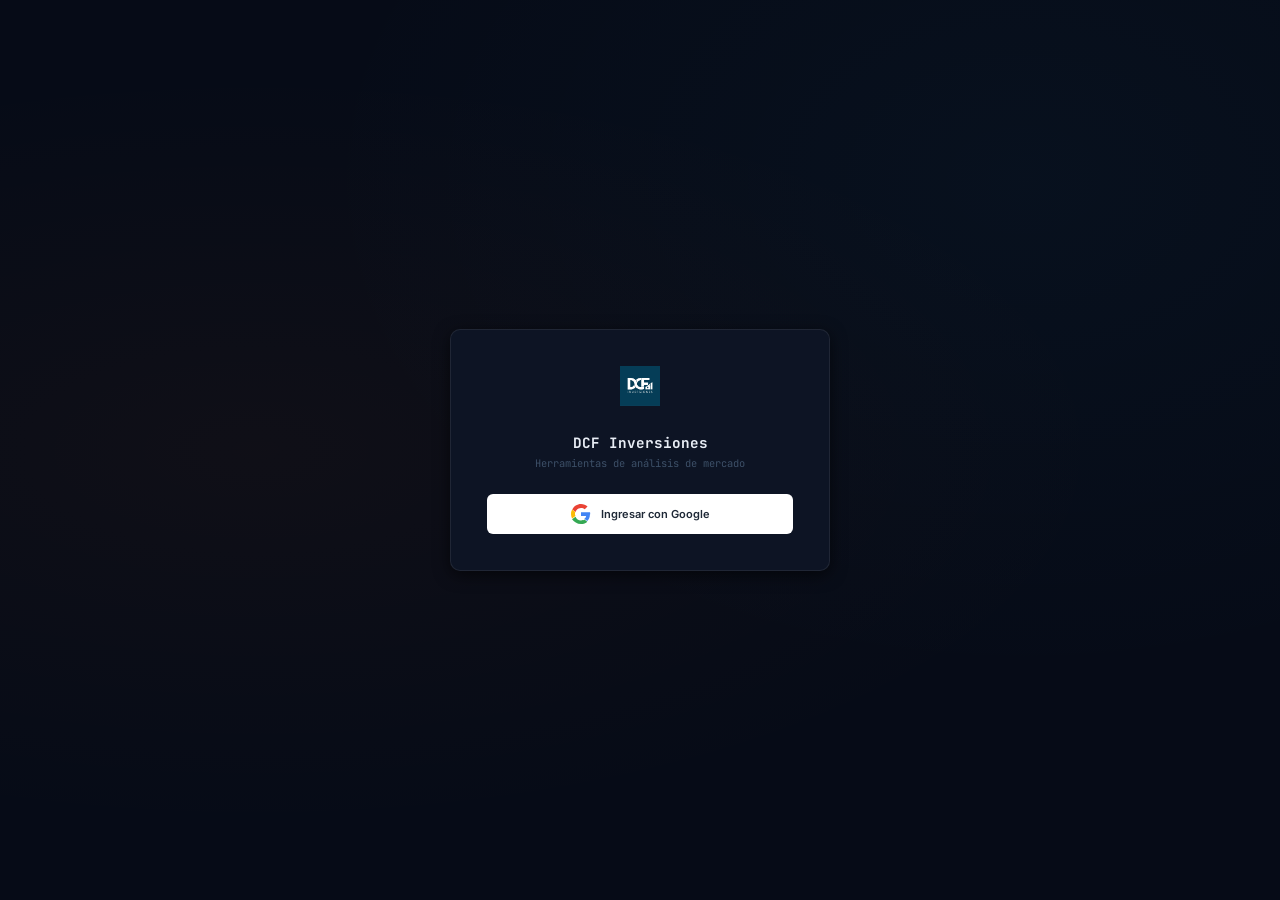
<file: frontend/login.html>
<!DOCTYPE html>
<html lang="es">
<head>
  <meta charset="UTF-8"/>
  <meta name="viewport" content="width=device-width, initial-scale=1.0"/>
  <title>DCF | Ingresar</title>
  <link rel="icon" href="assets/dcf-logo.png"/>
  <link rel="stylesheet" href="css/design-system.css"/>
  <link rel="stylesheet" href="css/components.css"/>
</head>
<body>
<div class="login-page">
  <div class="login-card">
    <div class="login-logo">
      <img src="assets/dcf-logo.png" alt="DCF Inversiones" onerror="this.outerHTML='<div style=\'font-size:2rem;font-weight:900;color:#f97316\'>DCF</div>'"/>
    </div>
    <h1 class="login-title">DCF Inversiones</h1>
    <p class="login-subtitle">Herramientas de análisis de mercado</p>

    <a id="google-login-btn" class="login-btn-google" style="cursor:pointer">
      <svg width="20" height="20" viewBox="0 0 48 48">
        <path fill="#EA4335" d="M24 9.5c3.5 0 6.6 1.2 9 3.2l6.7-6.7C35.8 2.5 30.2 0 24 0 14.7 0 6.8 5.4 3 13.4l7.8 6C12.8 13 17.9 9.5 24 9.5z"/>
        <path fill="#4285F4" d="M46.1 24.5c0-1.6-.1-3.1-.4-4.5H24v8.5h12.4c-.5 2.9-2.1 5.3-4.5 7l7 5.4c4.1-3.8 6.5-9.4 6.5-16z"/>
        <path fill="#FBBC05" d="M10.8 28.6A14.5 14.5 0 0 1 9.5 24c0-1.6.3-3.1.8-4.6L2.6 13.4A23.9 23.9 0 0 0 0 24c0 3.8.9 7.4 2.5 10.6l8.3-6z"/>
        <path fill="#34A853" d="M24 48c6.2 0 11.4-2 15.2-5.5l-7-5.4c-2 1.4-4.6 2.2-8.2 2.2-6.1 0-11.2-3.5-13.2-8.8l-8.3 6C6.8 42.6 14.7 48 24 48z"/>
      </svg>
      Ingresar con Google
    </a>

    <div id="login-error" class="login-error hidden"></div>
  </div>
</div>

<script>
  // Detect base paths
  const _API = (
    window.location.hostname === 'localhost' || window.location.hostname === '127.0.0.1'
  ) ? '' : (window._DCF_API_URL || 'https://dcf-herramientas-web.onrender.com');

  const _base = (() => {
    const p = window.location.pathname;
    const m = p.match(/^(\/[^/]+)\//);
    return (m && !m[1].includes('.')) ? m[1] : '';
  })();

  // Check for error in URL params
  const params = new URLSearchParams(window.location.search);
  const error = params.get('error');
  const errorMessages = {
    oauth_denied:    'Acceso denegado por Google.',
    token_failed:    'Error al obtener el token de acceso.',
    userinfo_failed: 'No se pudo obtener la información del usuario.',
    no_email:        'No se recibió un email válido.',
    not_authorized:  'Tu email no está en la lista de acceso. Contactá a DCF Inversiones.',
  };
  if (error) {
    const el = document.getElementById('login-error');
    el.classList.remove('hidden');
    el.textContent = errorMessages[error] || `Error: ${error}`;
  }

  // Set Google login button href dynamically to point to Render backend
  document.getElementById('google-login-btn').href = _API + '/auth/login';

  // If already logged in, redirect to app
  fetch(_API + '/auth/me', { credentials: 'include' })
    .then(r => { if (r.ok) window.location.href = _base + '/'; })
    .catch(() => {});
</script>
</body>
</html>
</file>
<file: frontend/css/design-system.css>
/* ─── DCF Design System v2 — Terminal style ──────────────────────────────── */
/* Inspired by bondterminal.com + rendimientos.co                             */

@import url('https://fonts.googleapis.com/css2?family=Inter:wght@300;400;500;600;700&family=JetBrains+Mono:wght@400;500;600;700&display=swap');

:root {
  /* Backgrounds */
  --bg-base:       #060b17;
  --bg-surface:    #0d1424;
  --bg-surface-2:  #111d35;
  --bg-elevated:   #162032;
  --bg-hover:      rgba(255,255,255,0.035);

  /* Accent — DCF orange */
  --accent:        #f97316;
  --accent-dim:    rgba(249,115,22,0.10);
  --accent-border: rgba(249,115,22,0.28);

  /* Text */
  --text-primary:   #e8edf5;
  --text-secondary: #7a8fa6;
  --text-muted:     #3d5068;
  --text-accent:    #f97316;

  /* Semantic */
  --positive:        #22c55e;
  --positive-dim:    rgba(34,197,94,0.08);
  --positive-border: rgba(34,197,94,0.22);
  --negative:        #ef4444;
  --negative-dim:    rgba(239,68,68,0.08);
  --negative-border: rgba(239,68,68,0.22);
  --neutral:         #3d5068;

  /* Chart colors */
  --sky:     #38bdf8;
  --violet:  #a78bfa;
  --emerald: #34d399;
  --amber:   #fbbf24;

  /* Borders */
  --border:      rgba(255,255,255,0.055);
  --border-soft: rgba(255,255,255,0.08);
  --border-mid:  rgba(255,255,255,0.14);

  /* Layout */
  --topnav-height:  44px;
  --subnav-height:  36px;
  --content-max:    1320px;   /* bondterminal/rendimientos style — not too wide */
  --content-pad:    20px;
  --radius-sm:      3px;
  --radius:         6px;
  --radius-lg:      10px;

  /* Typography */
  --font:      'Inter', -apple-system, BlinkMacSystemFont, sans-serif;
  --font-mono: 'JetBrains Mono', 'Fira Code', 'Cascadia Code', monospace;
  --tabular:   "tnum", "tabular-nums";

  /* Shadows */
  --shadow-sm: 0 1px 3px rgba(0,0,0,0.5);
  --shadow:    0 4px 16px rgba(0,0,0,0.6);
}

/* ─── Reset ─────────────────────────────────────────────────────────────── */
*, *::before, *::after { box-sizing: border-box; margin: 0; padding: 0; }

html { font-size: 13px; -webkit-font-smoothing: antialiased; }

body {
  font-family: var(--font);
  background: var(--bg-base);
  color: var(--text-primary);
  min-height: 100vh;
  overflow-x: hidden;
}

a { color: var(--accent); text-decoration: none; }

/* ─── Scrollbar ──────────────────────────────────────────────────────────── */
::-webkit-scrollbar { width: 5px; height: 5px; }
::-webkit-scrollbar-track { background: transparent; }
::-webkit-scrollbar-thumb { background: rgba(255,255,255,0.1); border-radius: 3px; }
::-webkit-scrollbar-thumb:hover { background: rgba(255,255,255,0.2); }

/* ─── Typography ─────────────────────────────────────────────────────────── */
.font-mono    { font-family: var(--font-mono); }
.tabular      { font-variant-numeric: var(--tabular); }
.uppercase    { text-transform: uppercase; letter-spacing: 0.07em; }
.font-medium  { font-weight: 500; }
.font-semibold{ font-weight: 600; }
.font-bold    { font-weight: 700; }
.text-xs      { font-size: 0.69rem; }
.text-sm      { font-size: 0.84rem; }
.text-base    { font-size: 1rem; }
.text-lg      { font-size: 1.1rem; }
.text-primary   { color: var(--text-primary); }
.text-secondary { color: var(--text-secondary); }
.text-muted     { color: var(--text-muted); }
.text-accent    { color: var(--accent); }
.text-positive  { color: var(--positive); }
.text-negative  { color: var(--negative); }
.text-sky       { color: var(--sky); }
.text-violet    { color: var(--violet); }
.text-emerald   { color: var(--emerald); }

/* ─── App shell — topnav layout ─────────────────────────────────────────── */
.app-shell { display: flex; flex-direction: column; min-height: 100vh; }

/* Top navigation bar */
.topnav {
  height: var(--topnav-height);
  background: var(--bg-surface);
  border-bottom: 1px solid var(--border);
  display: flex;
  align-items: center;
  padding: 0 var(--content-pad);
  position: fixed;
  top: 0; left: 0; right: 0;
  z-index: 200;
  gap: 0;
}

.topnav-logo {
  display: flex;
  align-items: center;
  gap: 8px;
  padding-right: 20px;
  border-right: 1px solid var(--border);
  margin-right: 4px;
  flex-shrink: 0;
}

.topnav-logo img  { height: 24px; width: auto; }
.topnav-logo-text {
  font-family: var(--font-mono);
  font-size: 0.85rem;
  font-weight: 700;
  color: var(--text-primary);
  letter-spacing: -0.01em;
  white-space: nowrap;
}

/* Market status badge */
.market-badge {
  display: flex;
  align-items: center;
  gap: 5px;
  padding: 3px 8px;
  border-radius: 3px;
  border: 1px solid var(--border);
  background: var(--bg-surface-2);
  min-width: 138px;   /* evita salto de layout entre "Abierto" y "Cerrado" */
}
.market-dot {
  width: 6px; height: 6px;
  border-radius: 50%;
  flex-shrink: 0;
}
.market-dot.open   { background: var(--positive); box-shadow: 0 0 5px var(--positive); }
.market-dot.closed { background: var(--text-muted); box-shadow: none; }
.market-status-text {
  font-family: var(--font-mono);
  font-size: 0.68rem;
  font-weight: 600;
  color: var(--text-secondary);
  text-transform: uppercase;
  letter-spacing: 0.05em;
  white-space: nowrap;
}

/* Last update timestamp */
.topbar-ts {
  font-family: var(--font-mono);
  font-size: 0.65rem;
  color: var(--text-muted);
  white-space: nowrap;
  min-width: 148px;   /* evita salto cuando cambia de "Act. DD/MM HH:MM ART" a "Sin actualización" */
}

/* Nav links */
.topnav-links {
  display: flex;
  align-items: center;
  gap: 0;
  flex: 1;
  overflow-x: auto;
  scrollbar-width: none;
}
.topnav-links::-webkit-scrollbar { display: none; }

.nav-link {
  display: flex;
  align-items: center;
  gap: 6px;
  padding: 0 14px;
  height: var(--topnav-height);
  color: var(--text-secondary);
  font-size: 0.78rem;
  font-weight: 500;
  cursor: pointer;
  transition: color 0.15s, background 0.15s;
  white-space: nowrap;
  border-bottom: 2px solid transparent;
  position: relative;
}

.nav-link:hover { color: var(--text-primary); background: var(--bg-hover); }

.nav-link.active {
  color: var(--text-primary);
  border-bottom-color: var(--accent);
  background: var(--bg-hover);
}

.nav-icon {
  font-size: 0.85rem;
  opacity: 0.7;
}

/* Right side */
.topnav-right {
  display: flex;
  align-items: center;
  gap: 12px;
  margin-left: auto;
  flex-shrink: 0;
  padding-left: 16px;
  border-left: 1px solid var(--border);
}

.topnav-user {
  font-family: var(--font-mono);
  font-size: 0.72rem;
  color: var(--text-secondary);
}

.status-dot {
  width: 6px; height: 6px;
  border-radius: 50%;
  background: var(--positive);
  box-shadow: 0 0 6px var(--positive);
  flex-shrink: 0;
}

.topnav-logout {
  font-size: 0.72rem;
  color: var(--text-muted);
  cursor: pointer;
  padding: 4px 8px;
  border-radius: var(--radius-sm);
  border: 1px solid var(--border);
  transition: all 0.15s;
  font-family: var(--font-mono);
}
.topnav-logout:hover { color: var(--text-primary); border-color: var(--border-mid); }

/* Main content area */
.main-content {
  margin-top: var(--topnav-height);
  flex: 1;
  display: flex;
  flex-direction: column;
}

/* Page wrapper */
.page {
  padding: 12px var(--content-pad) 24px;
  max-width: var(--content-max);
  width: 100%;
  margin: 0 auto;
}

/* ─── Utilities ──────────────────────────────────────────────────────────── */
.flex            { display: flex; }
.flex-col        { flex-direction: column; }
.items-center    { align-items: center; }
.justify-between { justify-content: space-between; }
.gap-2  { gap: 8px; }
.gap-3  { gap: 12px; }
.gap-4  { gap: 16px; }
.w-full { width: 100%; }
.mt-2   { margin-top: 8px; }
.mt-3   { margin-top: 12px; }
.mt-4   { margin-top: 16px; }
.mb-2   { margin-bottom: 8px; }
.mb-3   { margin-bottom: 12px; }
.mb-4   { margin-bottom: 16px; }
.hidden { display: none !important; }

.grid-2 { display: grid; grid-template-columns: 1fr 1fr; gap: 12px; }
.grid-3 { display: grid; grid-template-columns: repeat(3, 1fr); gap: 12px; }
.grid-4 { display: grid; grid-template-columns: repeat(4, 1fr); gap: 10px; }
.grid-5 { display: grid; grid-template-columns: repeat(5, 1fr); gap: 10px; }
.grid-6 { display: grid; grid-template-columns: repeat(6, 1fr); gap: 10px; }

/* ─── Skeleton ───────────────────────────────────────────────────────────── */
.skeleton {
  background: linear-gradient(90deg, var(--bg-surface-2) 25%, var(--bg-elevated) 50%, var(--bg-surface-2) 75%);
  background-size: 200% 100%;
  animation: shimmer 1.4s infinite;
  border-radius: var(--radius-sm);
}
@keyframes shimmer {
  0%   { background-position: 200% 0; }
  100% { background-position: -200% 0; }
}
.skeleton-kpi         { height: 68px; }
.skeleton-table-row   { height: 32px; margin-bottom: 1px; }

/* ─── Toast ──────────────────────────────────────────────────────────────── */
.toast-container {
  position: fixed; bottom: 16px; right: 16px;
  z-index: 9999; display: flex; flex-direction: column; gap: 6px;
}
.toast {
  padding: 10px 14px;
  border-radius: var(--radius);
  font-size: 0.8rem;
  background: var(--bg-elevated);
  border: 1px solid var(--border-soft);
  box-shadow: var(--shadow);
  animation: slide-in 0.2s ease;
  max-width: 320px;
  font-family: var(--font-mono);
}
.toast.error   { border-color: var(--negative-border); color: var(--negative); }
.toast.success { border-color: var(--positive-border); color: var(--positive); }
.toast.info    { border-color: var(--accent-border);   color: var(--accent); }
@keyframes slide-in {
  from { transform: translateX(100%); opacity: 0; }
  to   { transform: translateX(0);   opacity: 1; }
}

/* ─── Responsive ─────────────────────────────────────────────────────────── */
@media (max-width: 1200px) {
  :root { --content-pad: 12px; }
  .grid-6 { grid-template-columns: repeat(3, 1fr); }
  .grid-5 { grid-template-columns: repeat(3, 1fr); }
}
@media (max-width: 900px) {
  .grid-6, .grid-5, .grid-4 { grid-template-columns: repeat(2, 1fr); }
  .grid-3 { grid-template-columns: repeat(2, 1fr); }
}
@media (max-width: 600px) {
  html { font-size: 12px; }
  .grid-6, .grid-5, .grid-4, .grid-3, .grid-2 { grid-template-columns: 1fr; }
  .topnav-user { display: none; }
}
</file>
<file: frontend/css/components.css>
/* ─── DCF Components v2 — Terminal style ─────────────────────────────────── */

/* ─── KPI Cards — compact terminal style ────────────────────────────────── */
.kpi-card {
  background: var(--bg-surface);
  border: 1px solid var(--border);
  border-radius: var(--radius);
  padding: 10px 14px;
  position: relative;
  transition: border-color 0.15s;
}

.kpi-card:hover { border-color: var(--border-soft); }

.kpi-label {
  font-size: 0.65rem;
  font-weight: 600;
  text-transform: uppercase;
  letter-spacing: 0.09em;
  color: var(--text-muted);
  margin-bottom: 5px;
  font-family: var(--font);
}

.kpi-value {
  font-family: var(--font-mono);
  font-size: 1.25rem;
  font-weight: 700;
  color: var(--text-primary);
  font-variant-numeric: var(--tabular);
  line-height: 1;
  margin-bottom: 5px;
}

.kpi-delta {
  display: inline-flex;
  align-items: center;
  gap: 3px;
  font-family: var(--font-mono);
  font-size: 0.72rem;
  font-weight: 600;
  padding: 2px 5px;
  border-radius: 3px;
  font-variant-numeric: var(--tabular);
}

.kpi-delta.positive { color: var(--positive); background: var(--positive-dim); border: 1px solid var(--positive-border); }
.kpi-delta.negative { color: var(--negative); background: var(--negative-dim); border: 1px solid var(--negative-border); }
.kpi-delta.neutral  { color: var(--text-muted); background: rgba(61,80,104,0.15); border: 1px solid rgba(61,80,104,0.25); }

/* ─── Section Label ──────────────────────────────────────────────────────── */
.section-label {
  display: flex;
  align-items: center;
  gap: 8px;
  margin: 14px 0 8px;
}
.section-label-text {
  font-size: 0.65rem;
  font-weight: 700;
  text-transform: uppercase;
  letter-spacing: 0.1em;
  color: var(--text-muted);
  white-space: nowrap;
  font-family: var(--font-mono);
}
.section-label-line {
  flex: 1;
  height: 1px;
  background: linear-gradient(90deg, var(--border-soft), transparent);
}

/* ─── Pills ──────────────────────────────────────────────────────────────── */
.pills {
  display: flex;
  gap: 2px;
  background: var(--bg-surface-2);
  border: 1px solid var(--border);
  border-radius: var(--radius-sm);
  padding: 3px;
  width: fit-content;
}
.pill-btn {
  padding: 4px 12px;
  font-size: 0.72rem;
  font-weight: 600;
  border: none;
  border-radius: 3px;
  background: transparent;
  color: var(--text-secondary);
  cursor: pointer;
  transition: all 0.12s;
  white-space: nowrap;
  font-family: var(--font-mono);
}
.pill-btn:hover  { background: var(--bg-hover); color: var(--text-primary); }
.pill-btn.active { background: var(--accent-dim); color: var(--accent); border: 1px solid var(--accent-border); }
.pills-sm .pill-btn { padding: 3px 8px; font-size: 0.69rem; }

/* ─── Bond Terminal Table ────────────────────────────────────────────────── */
.bt-table-wrapper {
  width: 100%;
  overflow-x: auto;
  border: 1px solid var(--border);
  border-radius: var(--radius);
}
.bt-table {
  width: 100%;
  border-collapse: collapse;
  font-size: 0.78rem;
  font-variant-numeric: var(--tabular);
  font-family: var(--font-mono);
}
.bt-table thead th {
  position: sticky; top: 0;
  background: var(--bg-surface-2);
  color: var(--text-muted);
  font-size: 0.65rem;
  font-weight: 700;
  text-transform: uppercase;
  letter-spacing: 0.08em;
  padding: 8px 12px;
  text-align: right;
  border-bottom: 1px solid var(--border-soft);
  white-space: nowrap;
  z-index: 5;
}
.bt-table thead th:first-child { text-align: left; }
.bt-table tbody tr {
  transition: background 0.1s;
  border-bottom: 1px solid var(--border);
}
.bt-table tbody tr:last-child { border-bottom: none; }
.bt-table tbody tr:hover { background: var(--bg-hover); }
.bt-table td {
  padding: 7px 12px;
  color: var(--text-primary);
  text-align: right;
  white-space: nowrap;
}
.bt-table td:first-child { text-align: left; font-weight: 600; }
.bt-table tr.group-header td {
  background: rgba(255,255,255,0.02);
  font-size: 0.65rem;
  font-weight: 700;
  text-transform: uppercase;
  letter-spacing: 0.08em;
  padding: 5px 12px;
  color: var(--text-muted);
  border-top: 1px solid var(--border-soft);
}

/* Ticker colors */
.ticker-sky    { color: var(--sky); }
.ticker-violet { color: var(--violet); }
.ticker-emerald { color: var(--emerald); }
.ticker-amber  { color: var(--amber); }
.tir-positive  { color: var(--positive); }
.tir-negative  { color: var(--negative); }
.tir-neutral   { color: var(--text-secondary); }
.change-pos    { color: var(--positive); }
.change-neg    { color: var(--negative); }

/* ─── Card ───────────────────────────────────────────────────────────────── */
.card {
  background: var(--bg-surface);
  border: 1px solid var(--border);
  border-radius: var(--radius);
  padding: 12px;
}
.card-header { display: flex; justify-content: space-between; align-items: center; margin-bottom: 10px; }
.card-title {
  font-size: 0.65rem;
  font-weight: 700;
  text-transform: uppercase;
  letter-spacing: 0.09em;
  color: var(--text-muted);
  font-family: var(--font-mono);
}

/* ─── Ticker Band ────────────────────────────────────────────────────────── */
.ticker-band {
  background: var(--bg-surface-2);
  border-bottom: 1px solid var(--border);
  overflow: hidden;
  height: 30px;
  display: flex;
  align-items: center;
  flex-shrink: 0;
}
.ticker-band-inner {
  display: flex;
  animation: ticker-scroll 80s linear infinite;
  white-space: nowrap;
}
.ticker-band:hover .ticker-band-inner { animation-play-state: paused; }
@keyframes ticker-scroll {
  from { transform: translateX(0); }
  to   { transform: translateX(-50%); }
}
.ticker-item {
  display: inline-flex;
  align-items: center;
  gap: 5px;
  padding: 0 14px;
  font-size: 0.72rem;
  border-right: 1px solid var(--border);
  font-family: var(--font-mono);
}
.ticker-item-label  { font-weight: 700; color: var(--text-muted); font-size: 0.68rem; letter-spacing: 0.03em; }
.ticker-item-price  { font-weight: 600; color: var(--text-primary); font-variant-numeric: var(--tabular); }
.ticker-item-change { font-size: 0.68rem; font-weight: 600; font-variant-numeric: var(--tabular); }

/* ─── Treemap bondterminal style ─────────────────────────────────────────── */
.treemap-container {
  position: relative;
  border: 1px solid var(--border);
  border-radius: var(--radius);
  overflow: hidden;
  background: var(--bg-surface);
}
.treemap-legend {
  display: flex;
  align-items: center;
  gap: 12px;
  padding: 6px 12px;
  border-top: 1px solid var(--border);
  font-size: 0.65rem;
  color: var(--text-muted);
  font-family: var(--font-mono);
}
.treemap-legend-dot {
  width: 8px; height: 8px; border-radius: 50%;
  flex-shrink: 0;
}

/* ─── Badge / Chip ───────────────────────────────────────────────────────── */
.badge {
  display: inline-block;
  padding: 2px 6px;
  border-radius: 3px;
  font-size: 0.65rem;
  font-weight: 700;
  text-transform: uppercase;
  letter-spacing: 0.05em;
  font-family: var(--font-mono);
}
.badge-orange  { background: var(--accent-dim); color: var(--accent); border: 1px solid var(--accent-border); }
.badge-sky     { background: rgba(56,189,248,0.08); color: var(--sky); border: 1px solid rgba(56,189,248,0.25); }
.badge-violet  { background: rgba(167,139,250,0.08); color: var(--violet); border: 1px solid rgba(167,139,250,0.25); }
.badge-emerald { background: rgba(52,211,153,0.08); color: var(--emerald); border: 1px solid rgba(52,211,153,0.25); }
.badge-muted   { background: rgba(61,80,104,0.15); color: var(--text-muted); border: 1px solid rgba(61,80,104,0.2); }
.badge-pos     { background: var(--positive-dim); color: var(--positive); border: 1px solid var(--positive-border); }
.badge-neg     { background: var(--negative-dim); color: var(--negative); border: 1px solid var(--negative-border); }

/* ─── Input / Select ─────────────────────────────────────────────────────── */
.dcf-input, .dcf-select {
  background: var(--bg-surface-2);
  border: 1px solid var(--border-soft);
  border-radius: var(--radius-sm);
  color: var(--text-primary);
  font-family: var(--font-mono);
  font-size: 0.78rem;
  padding: 6px 10px;
  outline: none;
  transition: border-color 0.15s;
  width: 100%;
}
.dcf-input:focus, .dcf-select:focus { border-color: var(--accent); }
.dcf-select {
  appearance: none; cursor: pointer;
  background-image: url("data:image/svg+xml,%3Csvg xmlns='http://www.w3.org/2000/svg' width='10' height='6'%3E%3Cpath d='M0 0l5 6 5-6z' fill='%233d5068'/%3E%3C/svg%3E");
  background-repeat: no-repeat;
  background-position: right 8px center;
  padding-right: 24px;
}

/* ─── Button ─────────────────────────────────────────────────────────────── */
.btn {
  display: inline-flex; align-items: center; gap: 5px;
  padding: 5px 12px;
  border-radius: var(--radius-sm);
  font-size: 0.75rem; font-weight: 600;
  cursor: pointer; border: none;
  transition: all 0.15s; white-space: nowrap;
  font-family: var(--font-mono);
}
.btn-primary { background: var(--accent); color: white; }
.btn-primary:hover { opacity: 0.9; }
.btn-ghost {
  background: transparent; color: var(--text-secondary);
  border: 1px solid var(--border-soft);
}
.btn-ghost:hover { background: var(--bg-hover); color: var(--text-primary); border-color: var(--border-mid); }

/* ─── Divider ────────────────────────────────────────────────────────────── */
.hr { border: none; border-top: 1px solid var(--border); margin: 12px 0; }

/* ─── Expander ───────────────────────────────────────────────────────────── */
.expander { border: 1px solid var(--border); border-radius: var(--radius); overflow: hidden; }
.expander-header {
  display: flex; justify-content: space-between; align-items: center;
  padding: 10px 14px;
  background: var(--bg-surface);
  cursor: pointer;
  font-size: 0.78rem; font-weight: 600;
  color: var(--text-primary);
  transition: background 0.15s;
  user-select: none;
  font-family: var(--font-mono);
}
.expander-header:hover { background: var(--bg-hover); }
.expander-icon { color: var(--text-muted); transition: transform 0.2s; }
.expander.open .expander-icon { transform: rotate(180deg); }
.expander-body { display: none; padding: 12px; background: var(--bg-surface); border-top: 1px solid var(--border); }
.expander.open .expander-body { display: block; }

/* ─── Login ──────────────────────────────────────────────────────────────── */
.login-page {
  min-height: 100vh;
  display: flex; align-items: center; justify-content: center;
  background: var(--bg-base);
  background-image:
    radial-gradient(ellipse at 20% 50%, rgba(249,115,22,0.04) 0%, transparent 60%),
    radial-gradient(ellipse at 80% 20%, rgba(56,189,248,0.03) 0%, transparent 50%);
}
.login-card {
  background: var(--bg-surface);
  border: 1px solid var(--border-soft);
  border-radius: var(--radius-lg);
  padding: 36px;
  width: 100%; max-width: 380px;
  box-shadow: var(--shadow);
}
.login-logo     { text-align: center; margin-bottom: 24px; }
.login-logo img { height: 40px; }
.login-title    { text-align: center; font-size: 1.1rem; font-weight: 700; margin-bottom: 4px; font-family: var(--font-mono); }
.login-subtitle { text-align: center; font-size: 0.8rem; color: var(--text-muted); margin-bottom: 24px; font-family: var(--font-mono); }
.login-btn-google {
  display: flex; align-items: center; justify-content: center; gap: 10px;
  width: 100%; padding: 10px 16px;
  background: #fff; color: #1f2937;
  border: none; border-radius: var(--radius);
  font-size: 0.85rem; font-weight: 600; cursor: pointer;
  transition: opacity 0.15s; font-family: var(--font);
}
.login-btn-google:hover { opacity: 0.9; }
.login-error {
  margin-top: 14px; padding: 8px 12px;
  background: var(--negative-dim); border: 1px solid var(--negative-border);
  border-radius: var(--radius-sm); color: var(--negative);
  font-size: 0.75rem; text-align: center; font-family: var(--font-mono);
}
</file>
